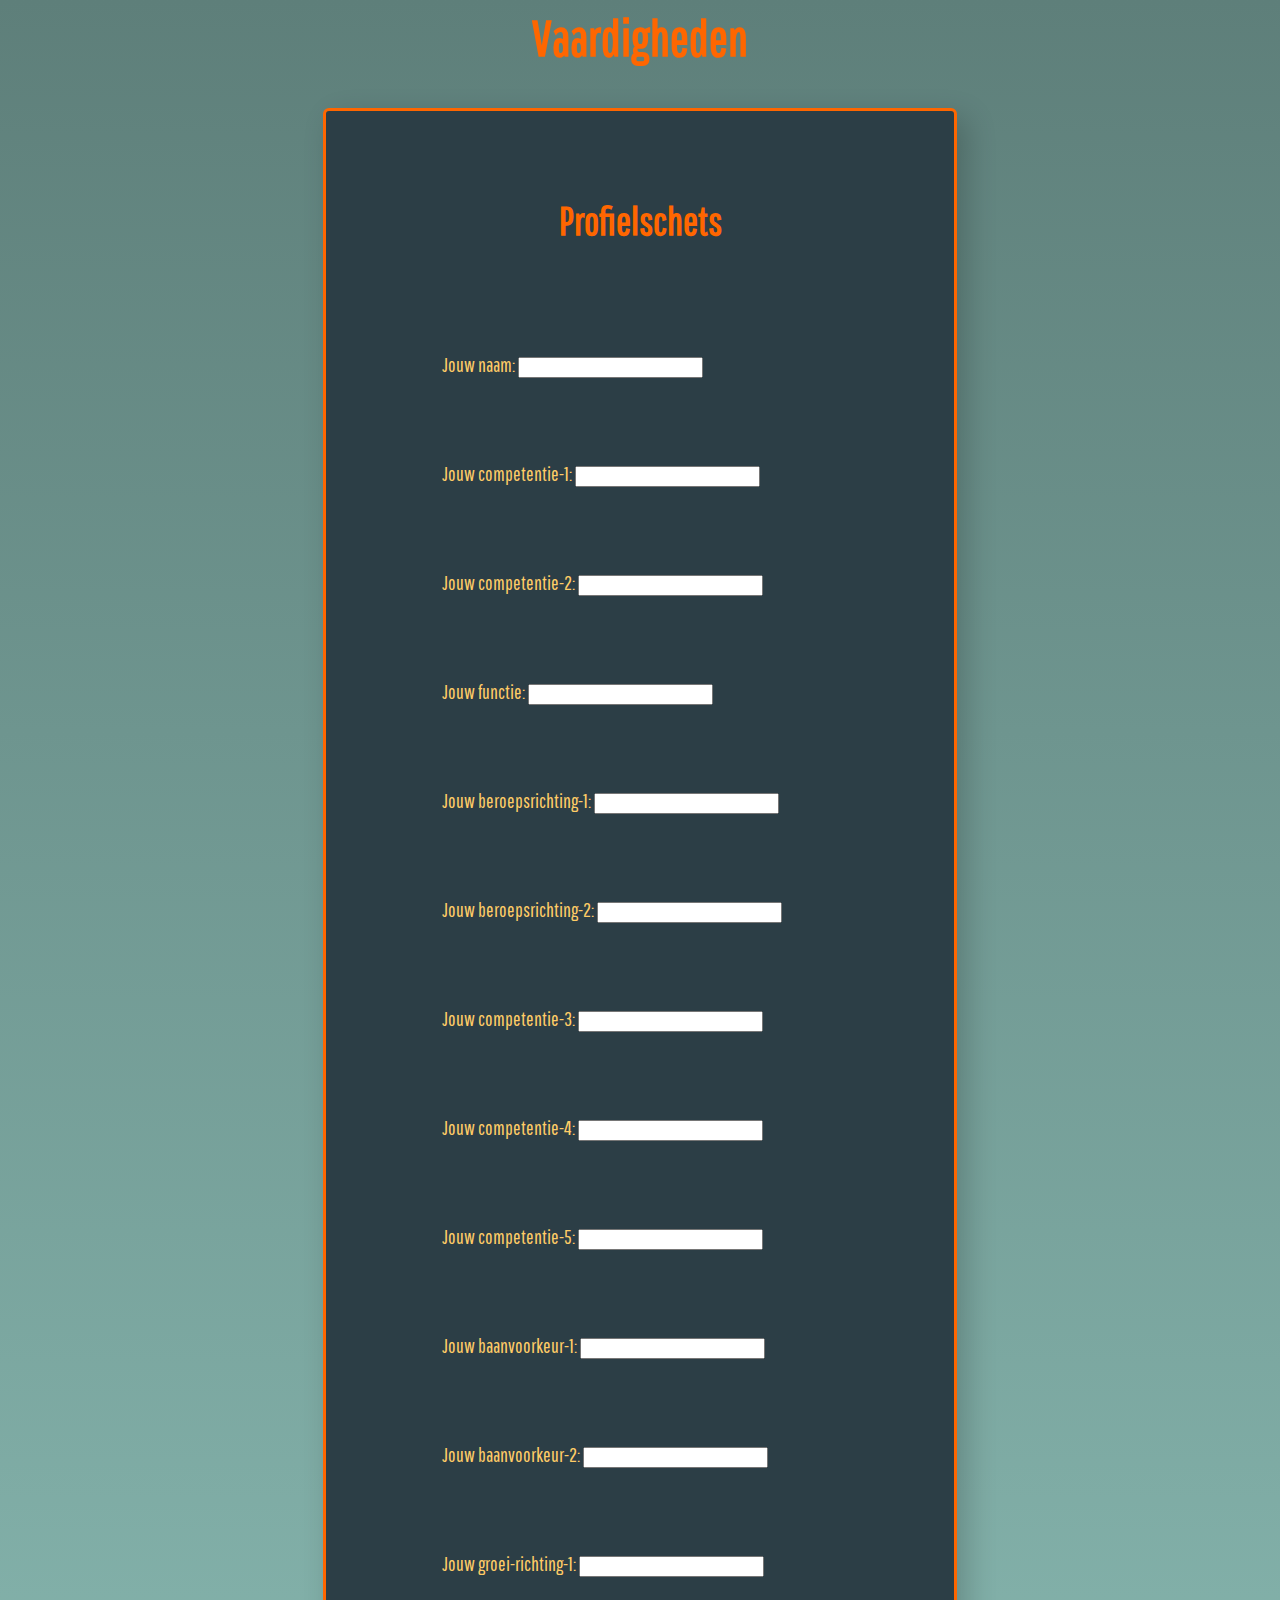
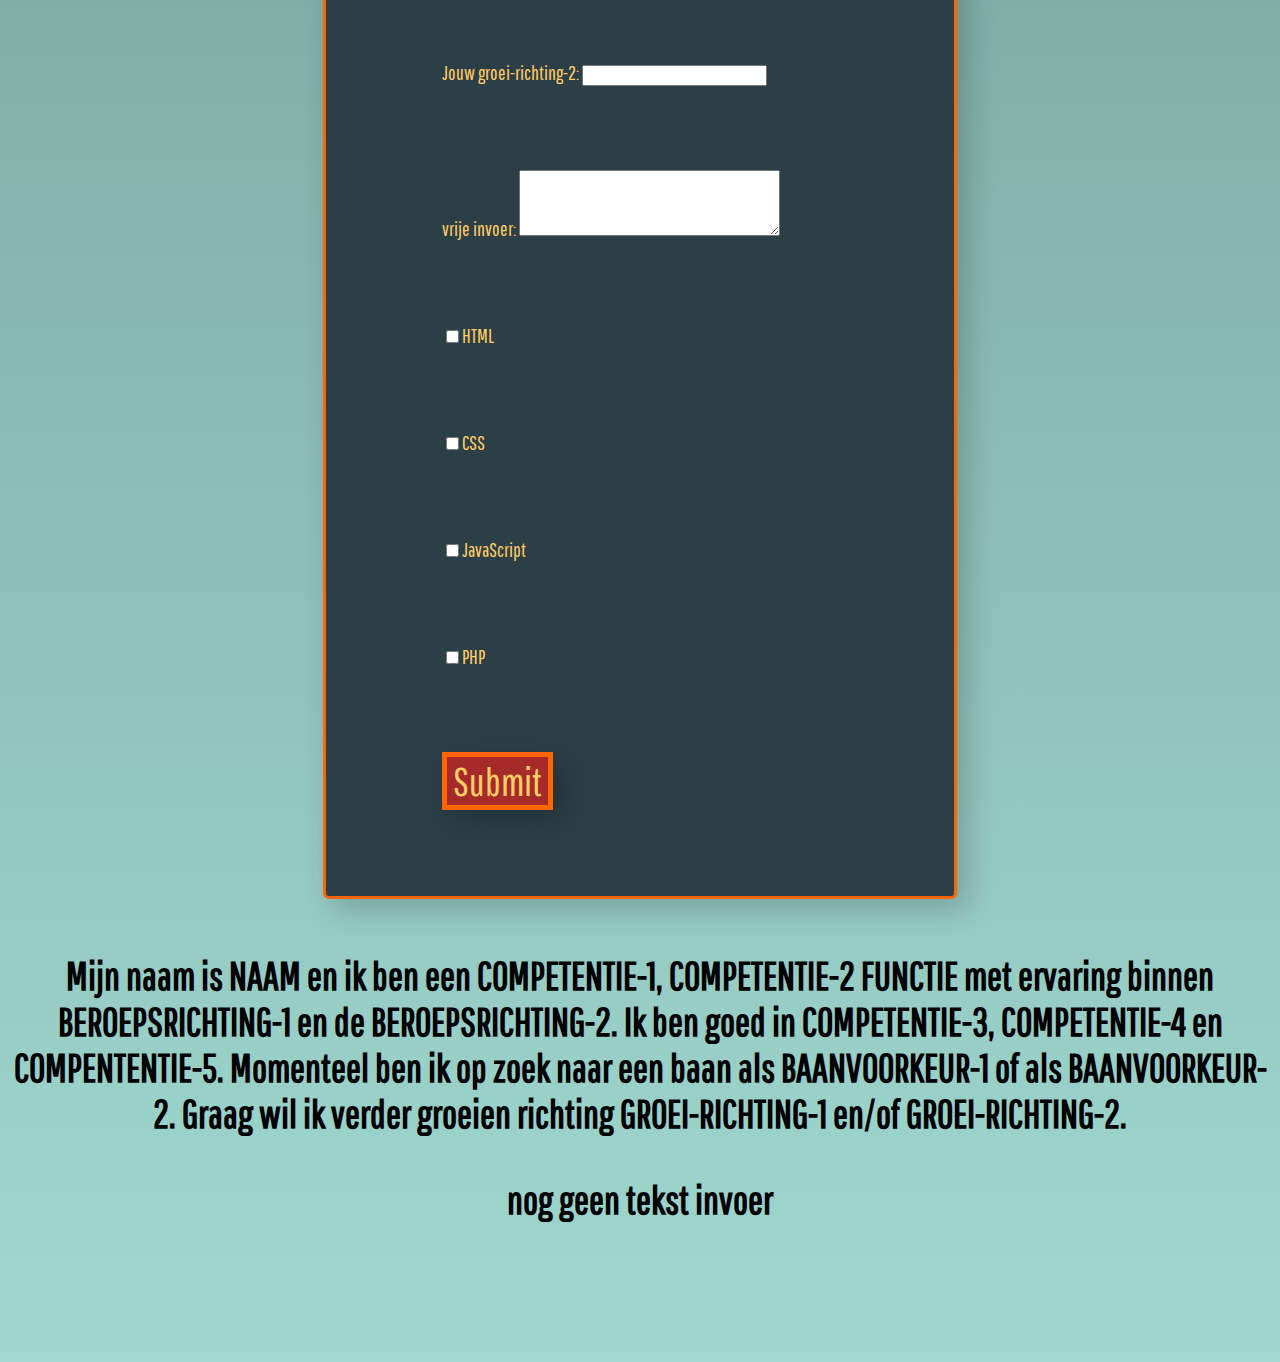
<file: index.html>
<!DOCTYPE.html>

<html>

<head>
<link rel="stylesheet" type="text/css" href="style.css">
<link href="https://fonts.googleapis.com/css?family=Orbitron|Pathway+Gothic+One" rel="stylesheet">
</head>
<body>

<script>
	function updateProfiel()
	
	{
	document.getElementById('naamkandidaat').innerHTML 			= document.getElementById('nieuwenaam').value; 
	document.getElementById('naamcompetentie1').innerHTML 		= document.getElementById('nieuwecompetentie1').value; 
	document.getElementById('naamcompetentie2').innerHTML   	= document.getElementById('nieuwecompetentie2').value;	 
	document.getElementById('naamfunctie').innerHTML   			= document.getElementById('nieuwefunctie').value;
	document.getElementById('naamberoepsrichting1').innerHTML   = document.getElementById('nieuweberoepsrichting1').value;
	document.getElementById('naamberoepsrichting2').innerHTML   = document.getElementById('nieuweberoepsrichting2').value;
	document.getElementById('naamcompetentie3').innerHTML 		= document.getElementById('nieuwecompetentie3').value; 
	document.getElementById('naamcompetentie4').innerHTML   	= document.getElementById('nieuwecompetentie4').value;
	document.getElementById('naamcompetentie5').innerHTML   	= document.getElementById('nieuwecompetentie5').value;
	document.getElementById('naambaanvoorkeur1').innerHTML   	= document.getElementById('nieuwebaanvoorkeur1').value;
	document.getElementById('naambaanvoorkeur2').innerHTML   	= document.getElementById('nieuwebaanvoorkeur2').value;
	document.getElementById('naamgroei-richting1').innerHTML   	= document.getElementById('nieuwegroei-richting1').value;
	document.getElementById('naamgroei-richting2').innerHTML   	= document.getElementById('nieuwegroei-richting2').value;
	document.getElementById('vrijetekst').innerHTML    			= document.getElementById('vrijeinvoer').value;
				
	//  Let op: value.length gebruiken, want innerHTML.length werkt niet met Chrome wel met Edge (die is minder streng).
		
		if (document.getElementById('vrijeinvoer').value.length < 50)
		{
		alert("De tekst invoer is te kort");
		}		
				
		if (document.getElementById('vrijeinvoer').value.length > 2000)
		{
		alert("De tekst invoer is te lang");
		}
							
		if (document.getElementById('cbphp').checked)
		{
		document.getElementById('typedeveloper').innerHTML = 'Ik ben een back-end developer.'; 
		}
		
		else if (document.getElementById('cbhtml').checked && document.getElementById('cbcss').checked)
		{
		document.getElementById('typedeveloper').innerHTML = 'Ik ben een front-end developer.'; 
		}
				
		else {
		document.getElementById('typedeveloper').innerHTML = '';
		}
							
	}
	
</script>

<div class="form">
	<form  onsubmit="updateProfiel(); return false;">
		<table>
			<tr>
				<th><h1>Profielschets</h1></th>
				<td>Jouw naam: 				<input id="nieuwenaam"  type=text></td>
				<td>Jouw competentie-1: 	<input id="nieuwecompetentie1"  type=text></td>
				<td>Jouw competentie-2: 	<input id="nieuwecompetentie2"  type=text></td>
				<td>Jouw functie: 			<input id="nieuwefunctie"  type=text></td>
				<td>Jouw beroepsrichting-1: <input id="nieuweberoepsrichting1"  type=text></td>
				<td>Jouw beroepsrichting-2: <input id="nieuweberoepsrichting2"  type=text></td>
				<td>Jouw competentie-3: 	<input id="nieuwecompetentie3"  type=text></td>
				<td>Jouw competentie-4: 	<input id="nieuwecompetentie4"  type=text></td>
				<td>Jouw competentie-5: 	<input id="nieuwecompetentie5"  type=text></td>
				<td>Jouw baanvoorkeur-1: 	<input id="nieuwebaanvoorkeur1"  type=text></td>
				<td>Jouw baanvoorkeur-2: 	<input id="nieuwebaanvoorkeur2"  type=text></td>
				<td>Jouw groei-richting-1: 	<input id="nieuwegroei-richting1"  type=text></td>
				<td>Jouw groei-richting-2: 	<input id="nieuwegroei-richting2"  type=text></td>
				<td>vrije invoer: 			<textarea id="vrijeinvoer" cols=30 rows=4></textarea></td>
				<h2>Vaardigheden</h2>
				<td><input id="cbhtml" type="checkbox" class="checkbox">HTML</td>
				<td><input id="cbcss" type="checkbox" class="checkbox">CSS</td>
				<td><input id="cbjavascript" type="checkbox" class="checkbox">JavaScript</td>
				<td><input id="cbphp" type="checkbox" class="checkbox">PHP</td>
				<td><input type=submit class="send"></td>
			</tr>
		</table>
	</form>
</div>

<h4>Mijn naam is <B id="naamkandidaat">NAAM</B> en ik ben een <b id="naamcompetentie1">COMPETENTIE-1</b>, 
<b id="naamcompetentie2">COMPETENTIE-2</b> <b id="naamfunctie">FUNCTIE</b> met ervaring binnen <b id="naamberoepsrichting1">BEROEPSRICHTING-1</b> en de 
<b id="naamberoepsrichting2">BEROEPSRICHTING-2</b>. 
Ik ben goed in <b id="naamcompetentie3">COMPETENTIE-3</b>, <b id="naamcompetentie4">COMPETENTIE-4</b> en <b id="naamcompetentie5">COMPENTENTIE-5</b>.
Momenteel ben ik op zoek naar een baan als <b id="naambaanvoorkeur1">BAANVOORKEUR-1</b> of als <b id="naambaanvoorkeur2">BAANVOORKEUR-2</b>.
Graag wil ik verder groeien richting <b id="naamgroei-richting1">GROEI-RICHTING-1</b> en/of <b id="naamgroei-richting2">GROEI-RICHTING-2</b>. 
<p id="vrijetekst">nog geen tekst invoer<p>
<br>
<b id="typedeveloper"></b>
</h4>
</body>
</html>
</file>
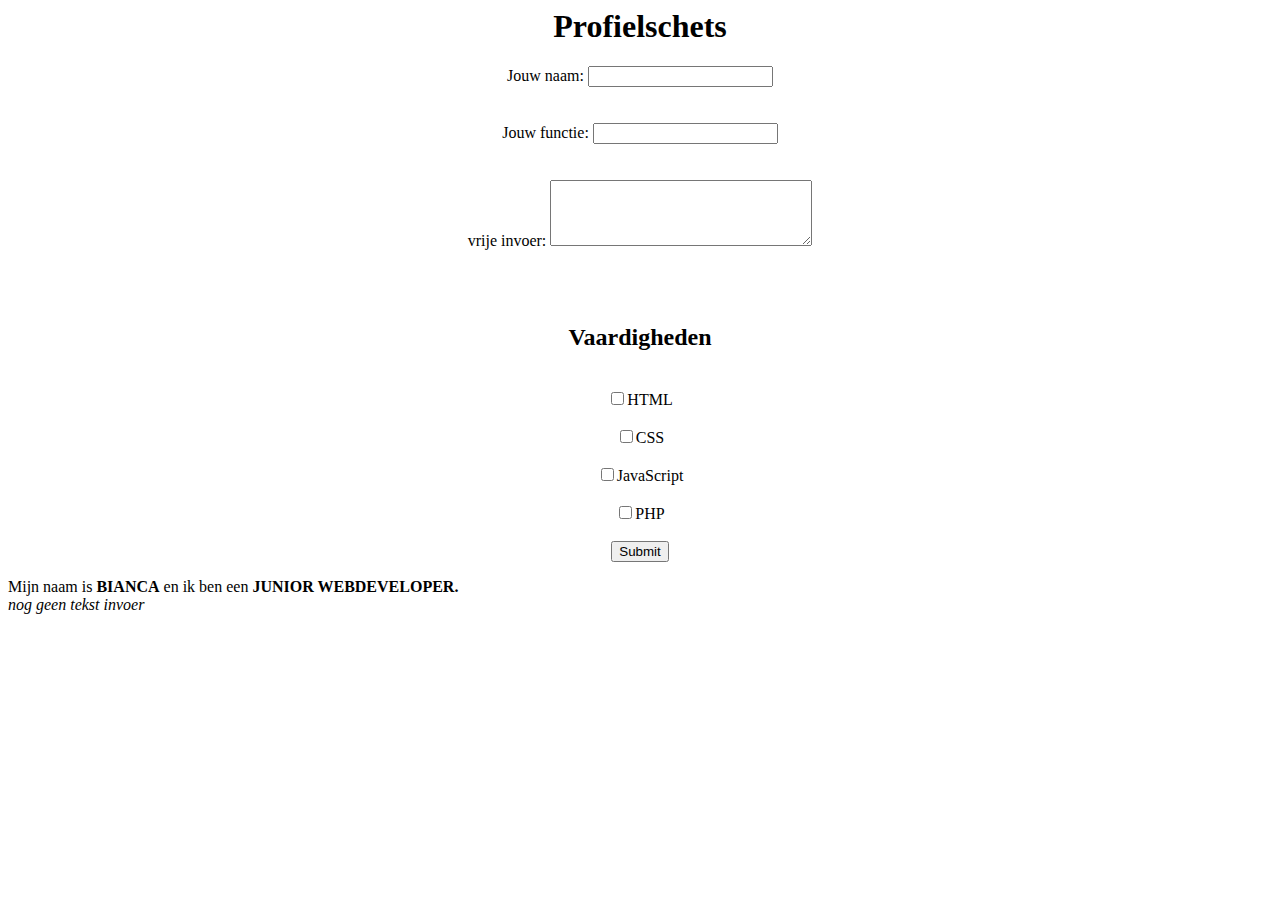
<file: IFversie7.html>
<!DOCTYPE.hmtl>

<html>

<head>
<link rel="stylesheet" type="text/css" href="https://github.com/JasGri/jasgri.github.io/blob/master/style.css"/>
<link href="https://fonts.googleapis.com/css?family=Orbitron|Pathway+Gothic+One" rel="stylesheet">
</head>
<body>

<script>
	function updateProfiel()
	
		{
		 document.getElementById('naamkandidaat').innerHTML = document.getElementById('nieuwenaam').value; 
		 document.getElementById('naamfunctie').innerHTML   = document.getElementById('nieuwefunctie').value;
		 document.getElementById('vrijetekst').innerHTML    = document.getElementById('vrijeinvoer').value;
		
		//  Let op: value.length gebruiken, want innerHTML.length werkt niet met Chrome wel met Edge (die is minder streng).
		
			if (document.getElementById('vrijeinvoer').value.length < 50)
			{
				alert("De tekst invoer is te kort");
			}		
			
			if (document.getElementById('vrijeinvoer').value.length > 2000)
			{
				alert("De tekst invoer is te lang");
			}
			
			if (document.getElementById('cbhtml').checked && document.getElementById('cbcss').checked )
			{
				document.getElementById('typedeveloper').innerHTML = 'Ik ben een front-end developer.'; 
							
			}
			
			else {
				document.getElementById('typedeveloper').innerHTML = '';
			}
						
	}
	
</script>

	<center><form class="form" onsubmit="updateProfiel(); return false;">
		<h1>Profielschets</h1>
		Jouw naam: <input id="nieuwenaam"  type=text>
		<br>
		<br>
		<br>
		Jouw functie: <input id="nieuwefunctie"  type=text>
		<br>
		<br>
		<br>
		vrije invoer: <textarea id="vrijeinvoer" cols=30 rows=4></textarea>
		<br>
		<br>
		<br>
		<br>
		<h2>Vaardigheden</h2>
		<br>
			<input id="cbhtml" type="checkbox" class="checkbox">HTML
			<br>
			<br>
			<input id="cbcss" type="checkbox" class="checkbox">CSS
			<br>
			<br>
			<input id="cbjavascript" type="checkbox" class="checkbox">JavaScript
			<br>
			<br>
			<input id="cbphp" type="checkbox" class="checkbox">PHP
			<br>					
			<br>					
		<input type=submit class="send">
			<br>
		
	</form></center>

<p>Mijn naam is <B id="naamkandidaat">BIANCA</B> en ik ben een <b id="naamfunctie">JUNIOR WEBDEVELOPER.</b>
<br>
<i id="vrijetekst">nog geen tekst invoer</i>
<br>
<B id="typedeveloper"></B>
</p>
</body>
</html>
</file>
<file: style.css>
html {
	font-family: 'Pathway Gothic One', sans-serif;
	font-size: 40px;
	color: black;
}
body {
	background: linear-gradient(#5e7f7a, #9fd8cf); 
	
}
h1 { 
	text-align: center;
	color:  #ff6600;
}
h2 {
	font-size: 50px;
	text-align: center;
	color:  #ff6600;
}

h4 {
	text-align: center;
	
}

table {
	color: #ffcc66;
	margin: 20px;
	padding: 0px 30px;
	margin: 0 auto;
	border: 3px solid #ff6600;
	border-radius: 6px;
	background: #2c3e46;
	box-shadow: 10px 10px 30px rgba(0,0,0,0.2);
		 
}

tr,th, td {
	padding: 20px;
	margin: 20px;
	border-radius: 6px;
	display: inline-table; 
	float: right;
	width: 400px;
	font-size: 20px;
	item-align: 	
}

.send {
	background: brown;
	border: 5px solid #ff6600;
	color: #ffcc66;
	font-family: 'Pathway Gothic One', sans-serif;
	font-size: 40px;
	cursor: pointer;
	box-shadow: 10px 10px 30px rgba(0,0,0,0.2);
	
}
</file>
